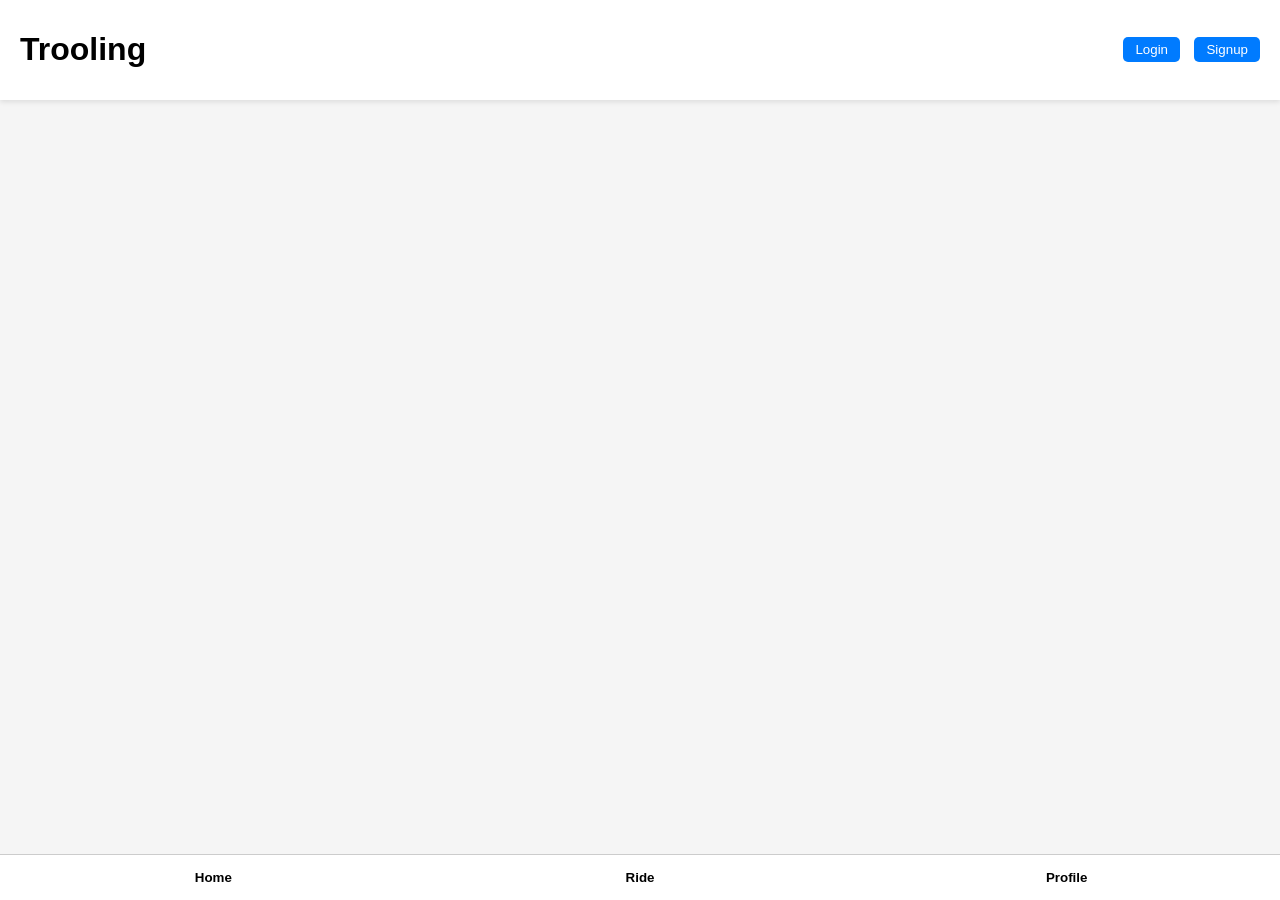
<file: frontend/index2.html>
<!DOCTYPE html>
<html lang="en">
<head>
  <meta charset="UTF-8">
  <meta name="viewport" content="width=device-width, initial-scale=1.0">
  <title>Trooling</title>
  <link rel="stylesheet" href="style.css">
</head>
<body>

  <!-- Header with login/signup -->
  <header>
    <h1>Trooling</h1>
    <div class="auth-buttons">
      <button data-tab="login-section">Login</button>
      <button data-tab="signup-section">Signup</button>
    </div>
  </header>

  <!-- Main Tabs -->
  <main>
    <!-- Home Tab -->
    <section id="home-tab" class="tab-content">
      <h2>Welcome to Trooling</h2>
      <p>This app lets you share rides and book rides conveniently. Join the community, be a driver or traveler, and track rides easily!</p>
      <div class="home-auth">
      </div>
    </section>

    <!-- Ride Tab -->
    <section id="ride-tab" class="tab-content">
      <div class="ride-sub-tabs">
        <button data-subtab="create-ride">Create Ride</button>
        <button data-subtab="book-ride">Book Ride</button>
        <button data-subtab="all-rides">All Rides</button>
      </div>

      <!-- Create Ride -->
      <div id="create-ride" class="ride-content">
        <h3>Create Ride</h3>
        <input type="text" id="origin" placeholder="From">
        <input type="text" id="destination" placeholder="To">
        <input type="date" id="date">
        <input type="time" id="time">
        <input type="number" id="seats" placeholder="Seats Available">
        <input type="number" id="price" placeholder="Price">
        <button id="submit-ride">Create Ride</button>
        <p id="ride-error"></p>
      </div>

      <!-- Book Ride -->
      <div id="book-ride" class="ride-content" style="display:none;">
        <h3>Book Ride</h3>
        <input type="text" id="book-origin" placeholder="From">
        <input type="text" id="book-destination" placeholder="To">
        <input type="date" id="book-date">
        <input type="time" id="book-time">
        <input type="number" id="book-seats" placeholder="Seats to Book">
        <button id="submit-book">Book Ride</button>
      </div>

      <!-- All Rides -->
      <div id="all-rides" class="ride-content" style="display:none;">
        <h3>All Rides</h3>
        <input type="text" id="search-place" placeholder="Search by place">
        <button id="search-btn">Search</button>
        <ul id="rides-list"></ul>
      </div>
    </section>

    <!-- Profile Tab -->
    <section id="profile-tab" class="tab-content">
      <h3>Profile</h3>
      <input type="text" id="profile-name" placeholder="Name">
      <input type="text" id="profile-place" placeholder="Place">
      <input type="text" id="profile-vehicle" placeholder="Vehicle">
      <input type="email" id="profile-email" placeholder="Email">
      <input type="tel" id="profile-phone" placeholder="Phone">
      <label>
        <input type="checkbox" id="toggle-phone"> Show Phone
      </label>
      <input type="file" id="profile-photo">
      <button id="submit-profile">Update Profile</button>

      <h4>Previous Rides</h4>
      <ul id="previous-rides"></ul>
    </section>

    <!-- Login Section -->
    <section id="login-section" class="tab-content">
      <h3>Login</h3>
      <input type="text" id="login-username" placeholder="Username">
      <input type="password" id="login-password" placeholder="Password">
      <button class="toggle-pass">Show/Hide</button>
      <button id="submit-login">Login</button>
      <p id="login-error"></p>
      <p>If you don't have an account, <button data-tab="signup-section">Signup</button></p>
    </section>

    <!-- Signup Section -->
    <section id="signup-section" class="tab-content">
      <h3>Signup</h3>
      <input type="text" id="signup-username" placeholder="Username">
      <input type="email" id="signup-email" placeholder="Email">
      <input type="password" id="signup-password" placeholder="Password">
      <button class="toggle-pass">Show/Hide</button>
      <button id="submit-signup">Signup</button>
      <p id="signup-error"></p>
    </section>

  </main>

  <!-- Bottom Tabs -->
  <nav class="bottom-tabs">
    <button class="tab-btn" data-tab="home-tab">Home</button>
    <button class="tab-btn" data-tab="ride-tab">Ride</button>
    <button class="tab-btn" data-tab="profile-tab">Profile</button>
  </nav>

  <script src="app.js"></script>
</body>
</html>
</file>
<file: frontend/style.css>
body {
  margin: 0;
  font-family: Arial, sans-serif;
  background: #f5f5f5;
}

header {
  display: flex;
  justify-content: space-between;
  align-items: center;
  background: #fff;
  padding: 10px 20px;
  box-shadow: 0 2px 5px rgba(0,0,0,0.1);
}

header h1 {
  color: #000;
}

.auth-buttons button {
  margin-left: 10px;
  cursor: pointer;
  background: #007bff;
  color: white;
  border: none;
  padding: 5px 12px;
  border-radius: 5px;
  transition: 0.3s;
}

.auth-buttons button:hover {
  background: #0056b3;
}

main {
  padding: 20px;
}

.tab-content {
  display: none;
}

.tab-content.active {
  display: block;
}

.bottom-tabs {
  position: fixed;
  bottom: 0;
  width: 100%;
  display: flex;
  justify-content: space-around;
  background: #fff;
  border-top: 1px solid #ccc;
}

.bottom-tabs button {
  flex: 1;
  padding: 15px 0;
  border: none;
  background: #fff;
  color: #000;
  font-weight: bold;
  cursor: pointer;
  transition: 0.3s;
}

.bottom-tabs button:hover {
  background: #007bff;
  color: white;
}

input[type="text"], input[type="email"], input[type="password"],
input[type="date"], input[type="time"], input[type="number"], input[type="tel"] {
  display: block;
  width: 90%;
  padding: 8px;
  margin: 5px 0 15px 0;
  border: 1px solid #ccc;
  border-radius: 5px;
}

button {
  cursor: pointer;
}

.ride-sub-tabs {
  display: flex;
  margin-bottom: 15px;
}

.ride-sub-tabs button {
  flex: 1;
  margin-right: 5px;
  padding: 8px;
  border-radius: 5px;
  border: 1px solid #007bff;
  background: #fff;
  color: #007bff;
  font-weight: bold;
  transition: 0.3s;
}

.ride-sub-tabs button:hover, .ride-sub-tabs button.active {
  background: #007bff;
  color: #fff;
}
</file>
